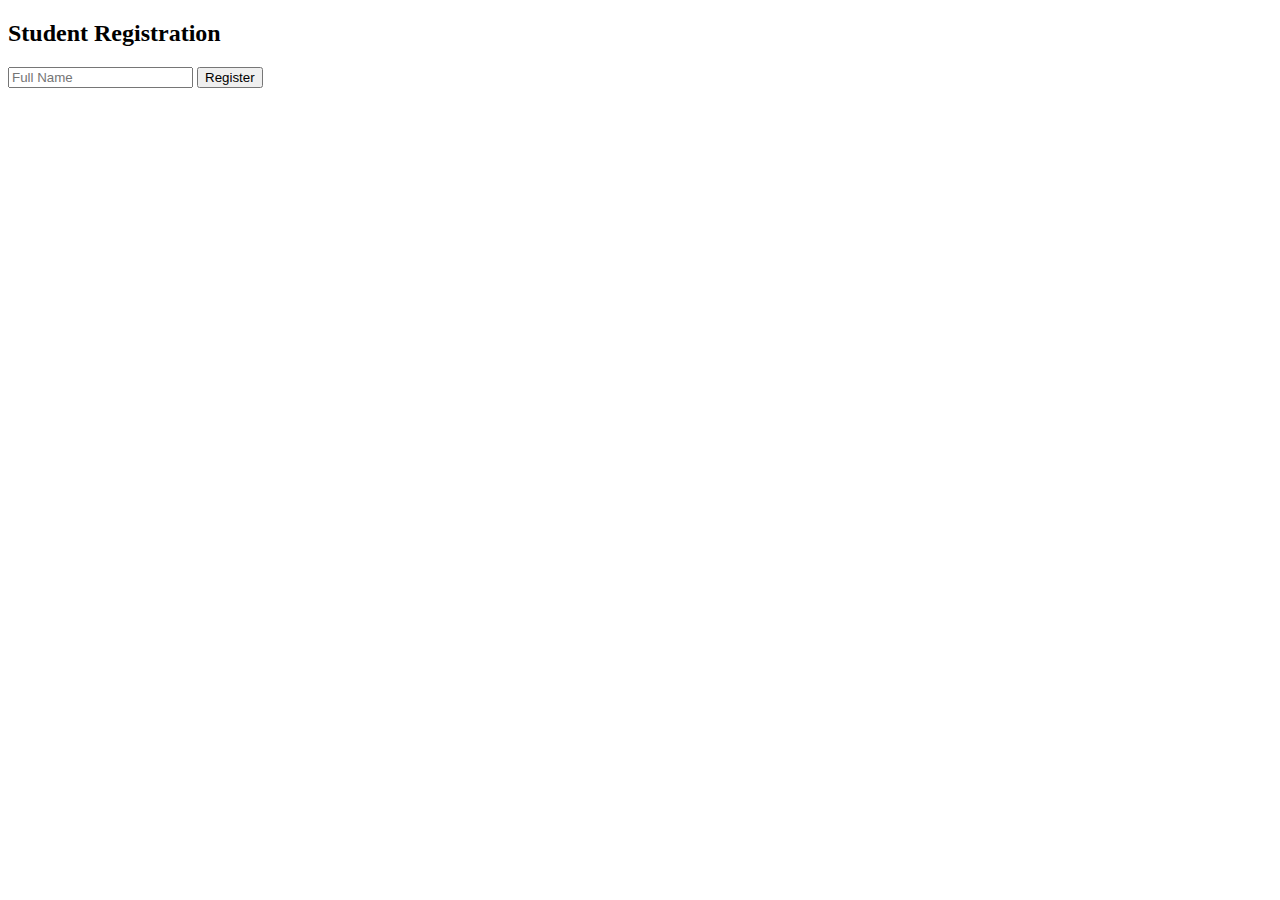
<file: index2.html>
<!DOCTYPE html>
<html lang="en">
<head>
    <meta charset="UTF-8">
    <meta name="viewport" content="width=device-width, initial-scale=1.0">
    <title>Test Form Submission</title>
</head>
<body>
    <form id="studentForm">
        <h2>Student Registration</h2>
        <input type="text" id="studentName" placeholder="Full Name" required>
        <button type="submit" id="reg-btn">Register</button>
    </form>

    <script type="module">
        document.getElementById('studentForm').addEventListener('submit', async (event) => {
            event.preventDefault(); // Prevent the default form submission
            console.log("Form submission intercepted");
        });
    </script>
</body>
</html>
</file>
